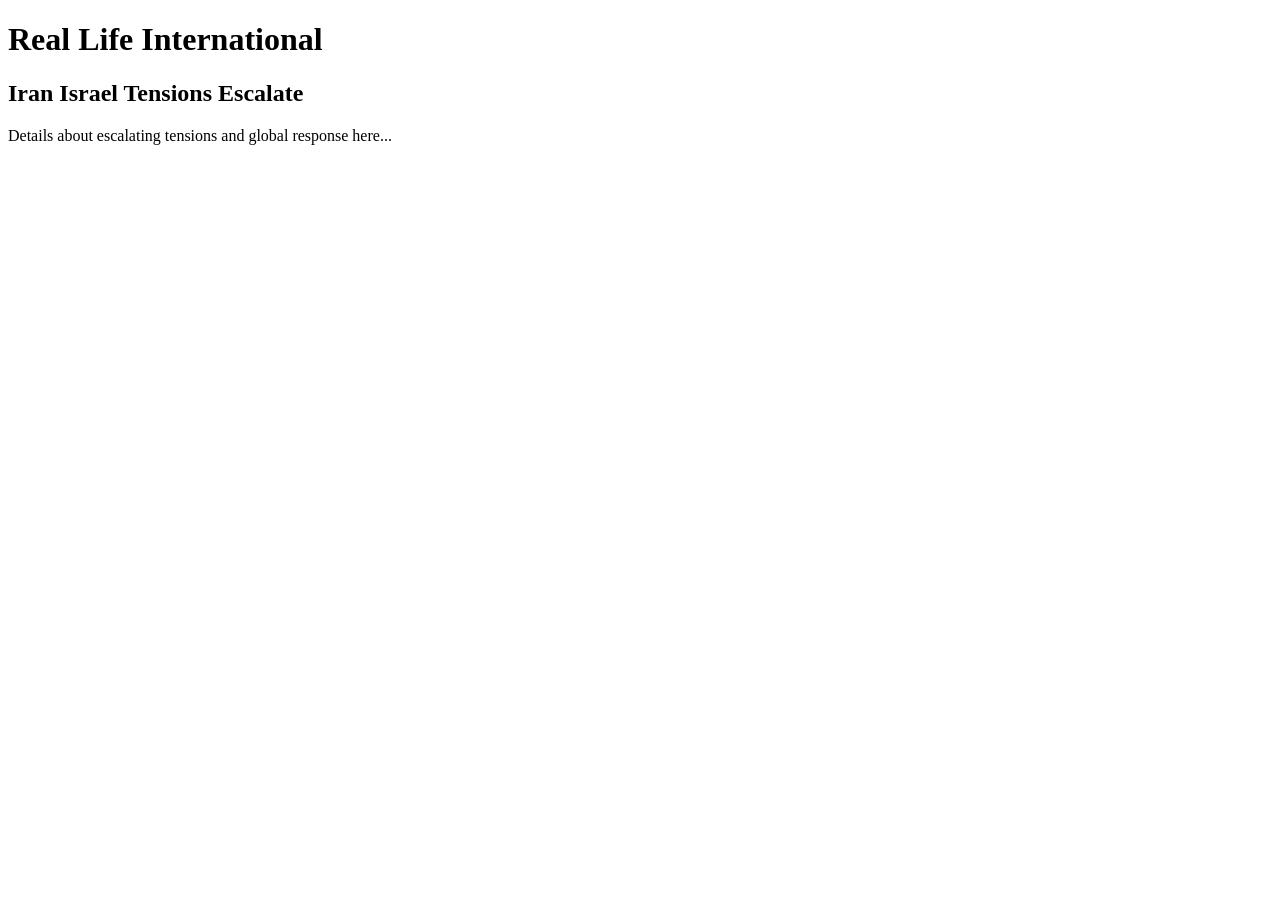
<file: africa-economy.html>
<!DOCTYPE html>
<html lang="en">
<head>
<meta charset="UTF-8">
<meta name="viewport" content="width=device-width, initial-scale=1.0">
<title>Iran Israel Tensions Escalate</title>
<meta name="news-title" content="Iran-Israel tensions escalate">
<link rel="../style.css" href="../style.css">
</head>
<body>

<header><h1>Real Life International</h1></header>

<section class="news">
<h2>Iran Israel Tensions Escalate</h2>
<p>Details about escalating tensions and global response here...</p>
</section>

</body>
</html>
</file>
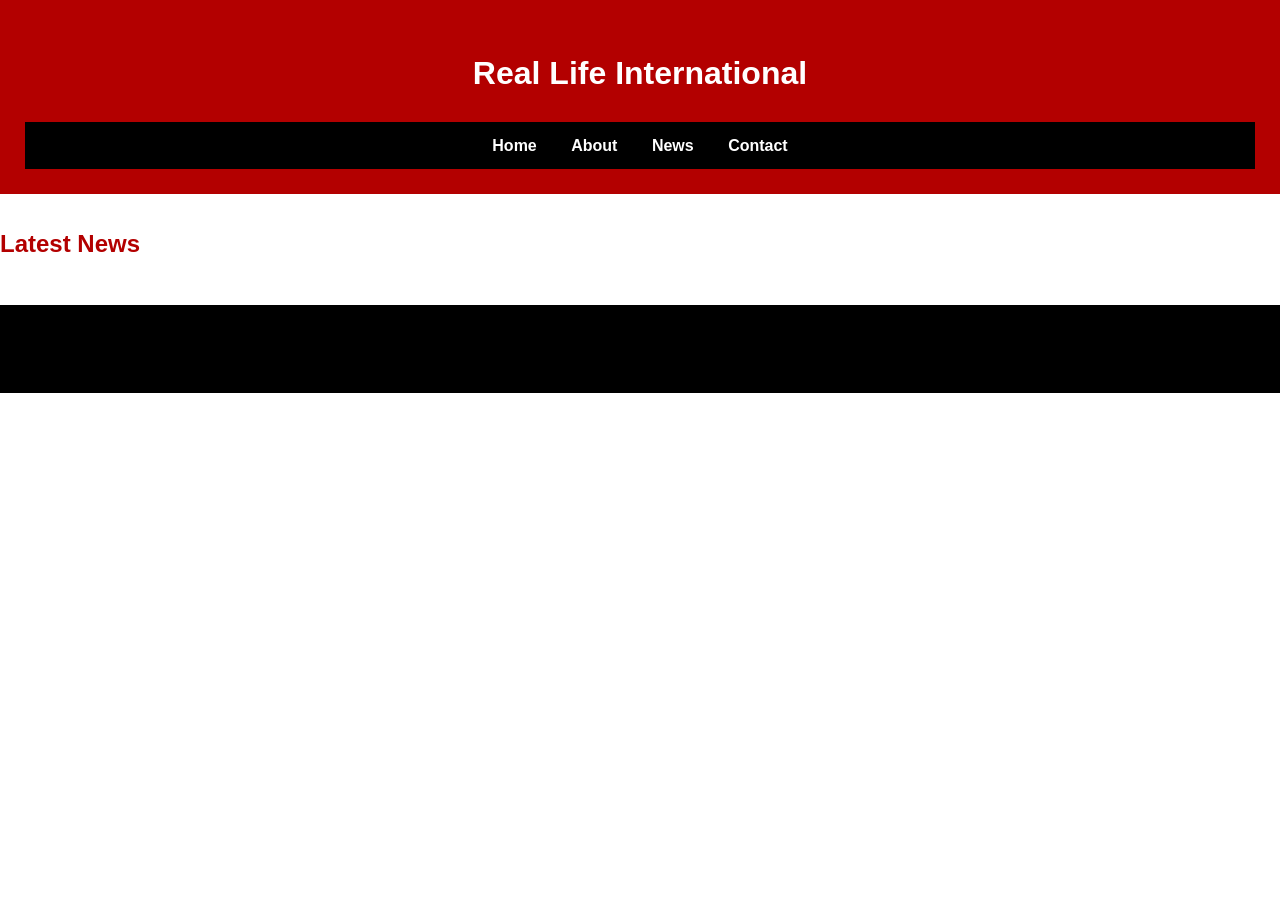
<file: news.html>
<!DOCTYPE html>
<html lang="en">

<head>
<meta charset="UTF-8">
<meta name="viewport" content="width=device-width, initial-scale=1.0">
<title>News - Real Life International</title>
<link rel="stylesheet" href="style.css">
</head>
<style>
body {
  font-family: Arial, sans-serif;
  margin: 0;
  background: #fff; /* white background for readability */
  line-height: 1.7;
  color: #000; /* default text black */
}

header {
  background: #b30000; /* dark red */
  color: white;
  padding: 25px;
  text-align: center;
}

nav {
  background: #000; /* black nav bar */
  padding: 10px 0;
  text-align: center;
}

nav a {
  color: #fff; /* white text */
  text-decoration: none;
  margin: 0 15px;
  font-weight: bold;
}

nav a:hover {
  color: #ff3333; /* bright red on hover */
  text-decoration: underline;
}

.container {
  max-width: 900px;
  margin: auto;
  padding: 20px;
}

h2 {
  color: #b30000; /* dark red headings */
  margin-top: 30px;
}

p {
  margin-bottom: 15px;
  color: #000; /* black text */
}

footer {
  background: #000; /* black footer */
  color: #fff;
  text-align: center;
  padding: 15px;
  margin-top: 40px;
}

/* Optional: buttons or links inside content */
.read-btn, button {
  background: #b30000; /* dark red */
  color: #fff;
  padding: 6px 12px;
  border-radius: 4px;
  border: none;
  text-decoration: none;
  cursor: pointer;
}

.read-btn:hover, button:hover {
  background: #ff3333; /* bright red hover */
}
</style>

<body>

<header>
<h1>Real Life International</h1>
<nav>
<a href="index.html">Home</a>
<a href="about.html">About</a>
<a href="news.html">News</a>
<a href="contact.html">Contact</a>
</nav>
</header>

<section>
<h2>Latest News</h2>
<div class="fb-page"
data-href="https://www.facebook.com/RealLifeinternational"
data-tabs="timeline"
data-width="500"
data-height="800"
data-small-header="false"
data-adapt-container-width="true"
data-hide-cover="false"
data-show-facepile="true">
</div>
</section>

<div id="fb-root"></div>
<script async defer crossorigin="anonymous"
src="https://connect.facebook.net/en_US/sdk.js#xfbml=1&version=v18.0">
</script>

<footer>
<p>© 2026 Real Life International</p>
</footer>

</body>
</html>
</file>
<file: style.css>
/* General Styles */
body {
  font-family: Arial, sans-serif;
  margin: 0;
  background: #f4f4f4;
}

header {
  background: #111;
  color: white;
  padding: 20px;
  text-align: center;
}

nav a {
  color: white;
  margin: 10px;
  text-decoration: none;
  font-weight: bold;
}

nav a:hover {
  color: gold;
}

/* Breaking News Ticker */
.breaking-news {
  background: red;
  color: white;
  padding: 10px;
  font-weight: bold;
}

.breaking-news .label {
  background: black;
  padding: 5px 10px;
  margin-right: 10px;
}

marquee {
  color: white;
}

/* Hero Section */
.hero {
  background: white;
  padding: 60px 20px;
  text-align: center;
}

/* Featured News */
.featured-news {
  background: white;
  padding: 40px 20px;
}

.featured-container {
  display: flex;
  flex-wrap: wrap;
  align-items: center;
  gap: 20px;
}

.featured-container img {
  max-width: 100%;
  width: 400px;
  border-radius: 8px;
}

.featured-text {
  flex: 1;
}

/* News Grid */
.news {
  padding: 40px 20px;
}

.news-grid {
  display: grid;
  grid-template-columns: repeat(auto-fit, minmax(250px, 1fr));
  gap: 20px;
}

.card {
  background: white;
  padding: 20px;
  border-radius: 8px;
  box-shadow: 0 0 10px rgba(0,0,0,0.1);
}

.card h3 {
  margin-top: 0;
}

.card a {
  text-decoration: none;
  color: blue;
  font-weight: bold;
}

/* Facebook-style Posts */
.facebook-news {
  padding: 40px 20px;
  text-align: center;
  background: white;
}

.facebook-news h2 {
  margin-bottom: 20px;
}

.fb-post {
  background: #f9f9f9;
  padding: 20px;
  margin: 15px auto;
  border-radius: 8px;
  max-width: 700px;
  box-shadow: 0 0 10px rgba(0,0,0,0.1);
}

.fb-post h3 {
  margin-top: 0;
}

.fb-post a {
  text-decoration: none;
  color: #1877f2;
  font-weight: bold;
}

/* Contact Form */
input, textarea {
  width: 100%;
  padding: 10px;
  margin-top: 10px;
}

button {
  padding: 10px 20px;
  margin-top: 10px;
  background: black;
  color: white;
  border: none;
}

/* Footer */
footer {
  background: #111;
  color: white;
  text-align: center;
  padding: 20px;
}

.article-image{
    width:100%;
    max-width:800px;
    display:block;
    margin:20px auto;
    border-radius:6px;
    box-shadow:0 0 10px rgba(0,0,0,0.5);
}
/* History News Cards */
.history-news{
    padding:40px;
    background:#111;
    color:white;
}

.history-news h2{
    text-align:center;
    margin-bottom:30px;
}

.news-card{
    background:#1a1a1a;
    padding:20px;
    margin-bottom:25px;
    border-left:5px solid red;
    border-radius:6px;
}

.news-card h3{
    color:#ff4d4d;
    margin-top:15px;
}

.news-card p{
    margin:10px 0 15px;
    line-height:1.6;
}

.news-card a{
    color:white;
    text-decoration:none;
    font-weight:bold;
}

.news-card a:hover{
    color:red;
}

.article-image{
    width:100%;
    max-width:800px;
    display:block;
    margin:10px auto;
    border-radius:6px;
    box-shadow:0 0 10px rgba(0,0,0,0.5);
}
.article-image{
    width:100%;
    max-width:800px;
    display:block;
    margin:20px auto;
    border-radius:6px;
    box-shadow:0 0 10px rgba(0,0,0,0.5);
}

.history-news{
    padding:40px;
    background:#111;
    color:white;
}

.history-news h2{
    text-align:center;
    margin-bottom:30px;
}

.news-card{
    background:#1a1a1a;
    padding:20px;
    margin-bottom:25px;
    border-left:5px solid red;
    border-radius:6px;
}

.news-card h3{
    color:#ff4d4d;
    margin-top:15px;
}

.news-card p{
    margin:10px 0 15px;
    line-height:1.6;
}

.news-card a{
    color:white;
    text-decoration:none;
    font-weight:bold;
}

.news-card a:hover{
    color:red;
}6
</file>
